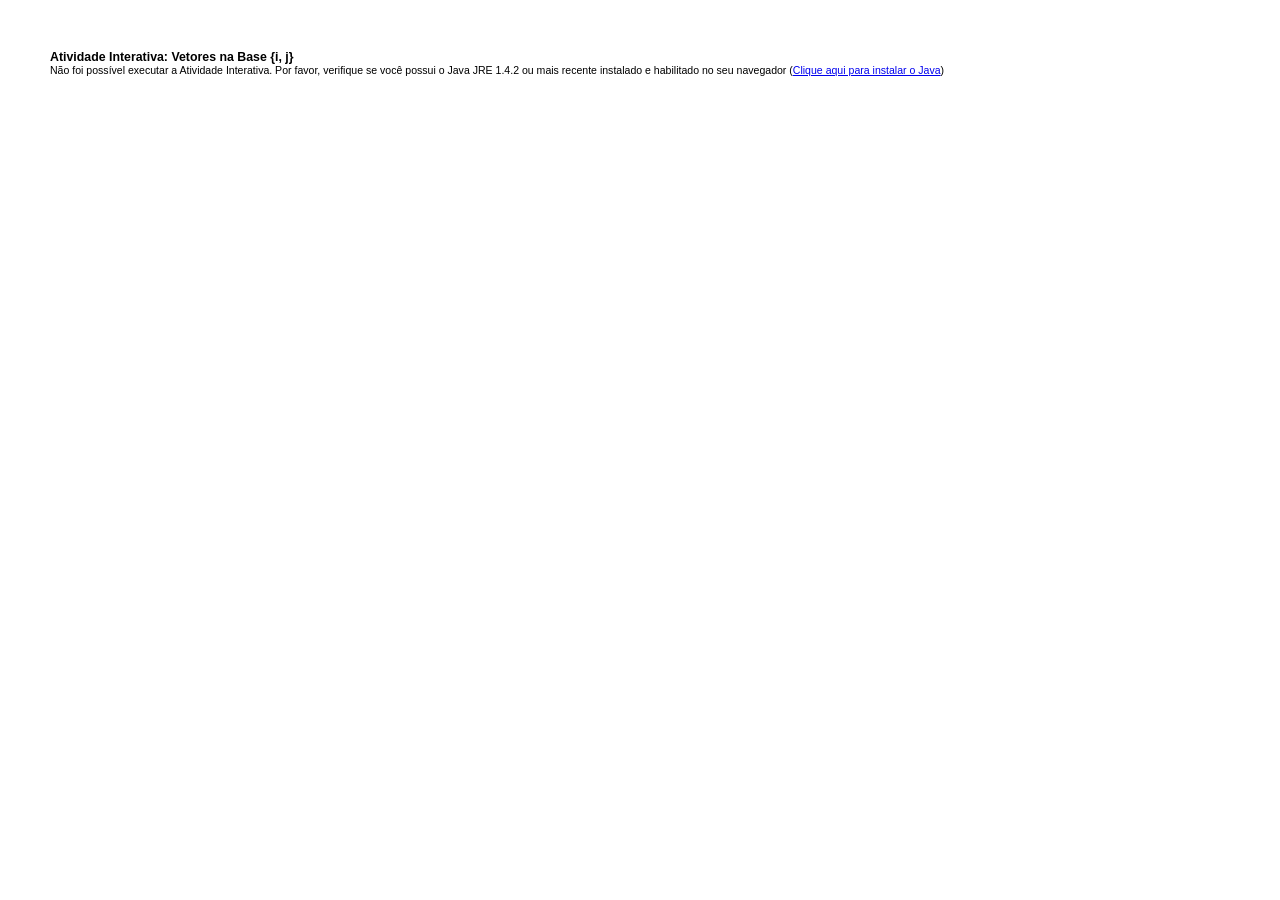
<file: deployment/index.html>
<?xml version="1.0" encoding="UTF-8"?>
<!DOCTYPE html PUBLIC "-//W3C//DTD XHTML 1.0 Strict//EN" "http://www.w3.org/TR/xhtml1/DTD/xhtml1-strict.dtd">
<html xmlns="http://www.w3.org/1999/xhtml">

<head>
  <title>Atividade Interativa - Vetores na Base {i, j}</title>
  <meta http-equiv="Content-Type" content="text/html; charset=utf-8" />
  <meta name="generator" content="GeoGebra" />
  
  <link type="text/css" href="css/style.css" rel="Stylesheet" />
  <link type="text/css" href="css/smoothness/jquery-ui-1.8.19.custom.css" rel="stylesheet" />
  
  <script type="text/javascript" src="js/jquery-1.4.2.min.js"></script>
  <script type="text/javascript" src="js/jquery-ui-1.8.6.custom.min.js"></script> 
  <script type="text/javascript" src="js/SCORM_API_wrapper.js"></script>
  <script type="text/javascript" src="js/scorm-config.js"></script>  
</head>

<body>

  <h1 style="display:none;">Centro de Ensino e Pesquisa Aplicada - CEPA</h1>
	<h1 style="display:none;">Universidade Virtual do Estado de São Paulo - UNIVESP</h1>
	
	<h3>Atividade Interativa: Vetores na Base {i, j}</h3>
	
	<div id="completion-message" class="completion-message-off">
    <strong>Atenção:</strong> esta Atividade Interativa já foi concluída. Você pode refazer os exercícios quantas vezes quiser, mas não valerá nota.
  </div>

  <div id="ai">
<applet name="ggbApplet" code="geogebra.GeoGebraApplet" archive="jar/geogebra.jar"	codebase="./"
	width="700" height="550">
	<param name="ggbBase64" value="UEsDBBQACAAIAAtvsEAAAAAAAAAAAAAAAAAWAAAAZ2VvZ2VicmFfamF2YXNjcmlwdC5qc0srzUsuyczPU0hPT/LP88zLLNHQVKiuBQBQSwcI1je9uRkAAAAXAAAAUEsDBBQACAAIAAtvsEAAAAAAAAAAAAAAAAAMAAAAZ2VvZ2VicmEueG1s3Vjbbts4EH1uv4LQc2xTsmQrgZwiCVBsgLQNkG6x2DdKomUmkiiQlC9Fv2l/Yn9sh6Qky3YaxGmbXWyQgJQ4nMuZM0Mq0bt1kaMlFZLxcua4Q+wgWiY8ZWU2c2o1H4TOu/O3UUZ5RmNB0JyLgqiZ42tJls4cHCauF07TQTgNwoEfzL0BOfXxwCe+56UT34tJ4CC0luys5B9JQWVFEnqXLGhBbnhClDG8UKo6G41Wq9WwNTXkIhtlWTxcy9RB4GYpZ04zOQN1O5tWYyPuYeyO/[base64]/N3wvO+FN3nCoI33OfG5Qc9egE/Mr/k7sDh+KsR9i/b5xwxO/FcJMRq15RE1FYHkQss2rFG0kKZGEDAc2O17zT5WVrXakU2KtJ0qXnVOgTQU47bkbXHudIQ3UU5imkOTvNMhIbQkuaaFMTTnpUJtNJ59lwlSLVgi76hSsEuie7IkN0TR9XuQlq1tI5vwUt4Krq54XhelRCjhOe585rnbm3ud1/Aw7i34/YWgtzDpzaeP2uWwgmpJwT4XshUnaXqtJbb1AUh+KvPNpaDkoeJsN4xoZPptROskZykj5RfImraicUFd+9X12rbfsR+2jnCR3m0kpBKt/6SCQ6GF0yEOxlP3FOPQm/hjOFM2dskNT4ewFbuTwAtPvWCiqzMhmoVBMMT9HzC26S1Za3TZJYWsaRdvJljan1/LS56nXfQm4CtSqVqYoxKMCh3GRZnl1JDCcBrOoeQh5us7y4ax1fV5U8FTYz/ODNAIqsILIKysGWM7GhntWCeFjQw2ErilF0u7dffUMxJmjO1opICv1rUmULeN0sWtGSbtoe7sFIohuz7V6pKpm/ZBseRhG6mW/1gXMe0os6vS/[base64]/MDTR7Ih0dpuRZuZMzCTr/Yuay9z2mVdgDtd2r7dyyOQy0Z7gOetifsxLPcBvDwGwMuXAeh6tlGYsWkUL8aQlFAZhl/QcSutQNdeRamtWtU0K1SBQtPrds6MFn+3wf/XwP8FoOFiD/8Ly+PLgxT8/dfTOVhabS3GIH6QhZ0u9XgS2m7dduLnJuDTfC6pMpj5lrLB8yi+D/HWUNfYFVwyHuAzQtpPhjZ1evIbS1Nqblr7fUzajpsQoaiEvmoF4NNJKEN7RNdV1xiOKZDHO8zVMQVy9b8pkLZBua9eIFcHKbg/qj7u/63ymNryCI87Adz/Rnk8xerbl7EavwjQX8Rnr4F7/[base64]/wUAAAAA" />
	<param name="java_arguments" value="-Xmx512m" />
	<param name="cache_archive" value="jar/geogebra.jar, jar/geogebra_main.jar, jar/geogebra_gui.jar, jar/geogebra_cas.jar, jar/geogebra_algos.jar, jar/geogebra_export.jar, jar/geogebra_javascript.jar, jar/jlatexmath.jar, jar/jlm_greek.jar, jar/jlm_cyrillic.jar, jar/geogebra_properties.jar" />
	<param name="cache_version" value="4.0.30.0, 4.0.30.0, 4.0.30.0, 4.0.30.0, 4.0.30.0, 4.0.30.0, 4.0.30.0, 4.0.30.0, 4.0.30.0, 4.0.30.0, 4.0.30.0" />
	<param name="showResetIcon" value="false" />
	<param name="enableRightClick" value="false" />
	<param name="errorDialogsActive" value="true" />
	<param name="enableLabelDrags" value="false" />
	<param name="showMenuBar" value="false" />
	<param name="showToolBar" value="true" />
	<param name="showToolBarHelp" value="false" />
	<param name="showAlgebraInput" value="false" />
	<param name="useBrowserForJS" value="true" />
	<param name="allowRescaling" value="true" />
      Não foi possível executar a Atividade Interativa. Por favor, verifique se você possui o Java JRE 1.4.2 ou mais recente instalado e habilitado no seu navegador (<a href="http://java.sun.com/getjava">Clique aqui para instalar o Java</a>)
    </applet>
  </div>
  
  <div style="clear:both"></div>
  <form id="limpa">  
  
  <div id="exercicios" style="display:none">
    <ul>
		<li><a href="#orientacoes"><span class="ui-icon ui-icon-info" style="float: left; margin-left: -4px; margin-right: 4px;"></span>Orientações</a></li>	
        <li><a href="#ex1"><span class="ui-icon ui-icon-carat-1-e" style="float: left; margin-left: -7px; margin-right: 4px;"></span>Exercício 1</a></li>
        <li><a href="#ex2"><span class="ui-icon ui-icon-carat-1-e" style="float: left; margin-left: -7px; margin-right: 4px;"></span>Exercício 2</a></li>
		<li><a href="#creditos"><span class="ui-icon ui-icon-contact" style="float: left; margin-left: -4px; margin-right: 4px;"></span>Créditos</a></li>	
    </ul>
    
    <!-- Exercício 1 -->
    <div id="ex1">
      Complete abaixo a representação do vetor <span class="vec">r</span>, acima, na base retangular (versores {i,j}):
      <p/>
      <span class="vec">r</span> = <input id="r_x" type="text" maxlength="6" size="2"> <span class="vec">i</span> + <input id="r_y" type="text" maxlength="6" size="2"> <span class="vec">j</span> + <input id="r_z" type="text" maxlength="6" size="2"> <span class="vec">k</span>
      <p/>
      <span id="button1">Terminei</span>
      <p/>                              
      <div id="message1"></div>
    </div>
    
    <!-- Exercício 2 -->
    <div id="ex2">
      Arraste a ponta do vetor <span class="vec">r</span> de modo a representar o vetor 0<span class="vec">i</span> + 0<span class="vec">j</span>. Quando terminar, pressione "terminei".
      <p/>
      <span id="button2">Terminei</span>  <span id="button3">Reiniciar</span></form>
      <p/>
      <div id="message2"></div>
    </div>
	
    <!-- Orientações -->
    <div id="orientacoes">
	  <p>Utilize os exercícios a seguir para por à prova sua compreensão da base retangular de versores ortonormais {i,j}. No primeiro exercício você deve expressar algebricamente um vetor, dada sua representação gráfica; no segundo, é o contrário.</p>
    </div>	
	
    <!-- Créditos -->
    <div id="creditos">
      <p align="justify">Este material foi criado, com o <a href="http://www.geogebra.org/" target="_blank">Geogebra</a>, pelo Centro de Ensino e Pesquisa Aplicada (CEPA) do Departamento de Física Experimental do Instituto de Física da Universidade de São Paulo, campus capital, e é distribuido conforme a licença Creative Commons Atribuição - Uso não-comercial - Compartilhamento pela mesma licença 3.0 Brasil (CC BY-NC-SA 3.0). Isto significa que você pode compartilhar ou remixar esta obra, segundo esta mesma licença, desde que cite o autor original (CEPA) e sua página web (cepa.if.usp.br). Você NÃO pode usar esta obra, nem variações dela, para fins comerciais (para este propósito, entre em contato com o CEPA).</p>
	  <li><i><span style="line-height:18px">Patrocínio:</i> <a href="http://sti.usp.br" target="_blank">Superintentência de Tecnologia da Informação</a></li></span>
	  <li><i><span style="line-height:18px">Realização:</i> <a href="http://cepa.if.usp.br/" target="_blank">Centro de Ensino e Pesquisa Aplicada</a></li></span>
	  <li><i><span style="line-height:18px">Apoio:</i> <a href="http://www5.usp.br/" target="_blank">Universidade de São Paulo</a></li></span>
	  <li><i><span style="line-height:18px">Coordenação de produção:</i> Beatriz Casaro</li></span>
	  <li><i><span style="line-height:18px">Criação de conteúdo:</i> Ivan Ramos Pagnossin</li></span>
      <li><i><span style="line-height:18px">Design Instrucional:</i> Roberta Takahashi Soledade</li></span>
      <li><i><span style="line-height:18px">Gerência de produção:</i> Ivan Ramos Pagnossin<br></li></span>
      <li><i><span style="line-height:18px">Ilustração:</i> Celso Roberto Lourenço</li></span>
      <li><i><span style="line-height:18px">Leiaute:</i> Celso Roberto Lourenço, Maria Izabel Vinha Vieira</li></span>
      <li><i><span style="line-height:18px">Programação:</i> Maria Izabel Vinha Vieira</li></span>
      <li><i><span style="line-height:18px">Revisão:</i> Renata Bressane</li></span>
      <li><i><span style="line-height:18px">Testes:</i> Luciano de Lucena Rezende</li></span>
    </div>	
	
  </div>

</body>
</html>
</file>
<file: deployment/css/style.css>
.vec {
  font-weight: bold;
}

.escalar {
  font-style: italic;
}

.completion-message-off {
  display: none;
}

.completion-message-on {
  font-family: Verdana, Helvetica, sans-serif;
  font-size: 12px;
  color: #880000;/* #005500;*/
  /*background-color: #66CC66;
  border: 1px solid #009932;   */
  padding: 0px;
  display: inline-block;
}

h3 {
  margin: 0px;
  padding: 0px;
}

body {
  margin-left: 40px;
  font: 66% "Verdana", Helvetica, sans-serif; margin: 50px;}
}


#ai {
  display: inline-block;
}

#about, #about a {
  font-family: Verdana, Helvetica, sans-serif;
  font-size: 8px;
  color: #888888;
  font-size: small;
}

.right-answer {
  font-family: Verdana, Helvetica, sans-serif;
  font-weight: bold;
  font-size: 15px;
  color: #008800;
  padding: 0px;
  display: inline-block;
}

.wrong-answer {
  font-family: Verdana, Helvetica, sans-serif;
  font-weight: bold;
  font-size: 15px;
  color: #FF0000;
  padding: 0px;
  display: inline-block;
}
</file>
